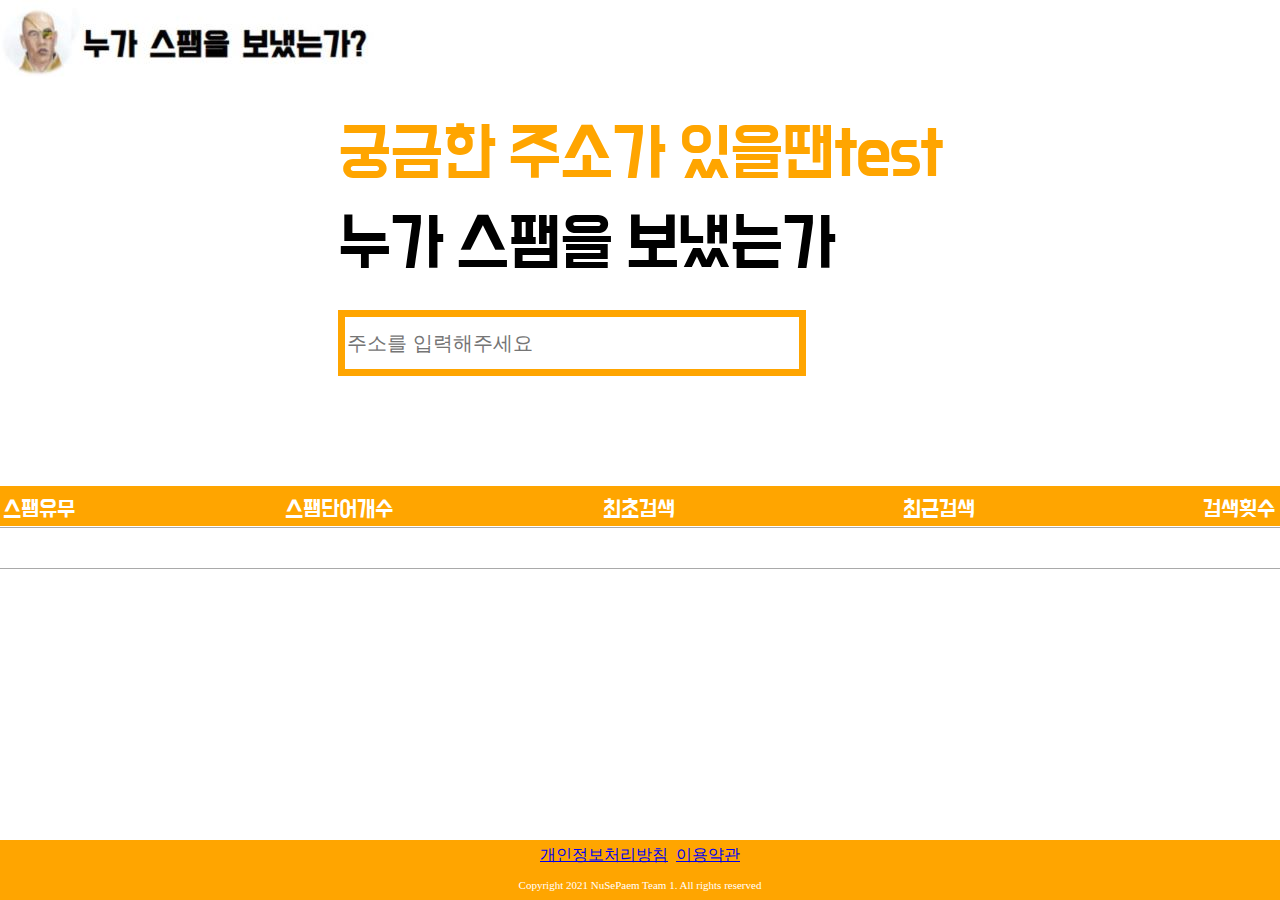
<file: index.html>
<!DOCTYPE html>
<html lang="kr">
  <head>
  <meta charset="UTF-8">
  <meta name="Author" content="">
  <meta name="Keywords" content="">
  <meta http-equiv="X-UA-Compatible" content="이용자들의 피해와 손실을 보다 간단하고 쉬운 사용으로 예방할 수 있게 친숙한 원페이지 웹 스팸필터링 솔루션 제공">
  <meta name="viewport" content="width=device-width, initial-scale=1.0">
  <meta http-equiv="Content-Type" content="text/html; charset=EUC-KR">
  <title>누가 스팸을 불렀는가?</title>
  <link rel="stylesheet" href="reset.css">
  <link rel="stylesheet" href="home.css">
  </head>
  <!--body-->
  <body>
    <!--js--logo-->
    <!--logo-->
    <div style=" height: 110px; width: 100%; position: fixed; top: 0px; display: block">
      <a href="./"> <!--./: 홈페이지 주소 추가 -->
        <img src="logo.jpg"> 
      </a>
    </div>
   <div calss="blank-box">
    <!--main--title-->
    <div class="nusepaem-title">
      <div id="main_title1"> 궁금한 주소가 있을땐test </div>
      <div id="main_title2">누가 스팸을 보냈는가</div>
    </div>
    <!--main--search--bar-->
  <div style="margin-right: 50px; margin-bottom: 50px;">
    <form class="searchForm">
      <input class="search_input" id="input" placeholder="주소를 입력해주세요">
    </form>
  </div>
</div>
  <div class="top--box">
    <div class="result--main--result">
      <label id="result--view--one"></label>
    </div>
  </div>
  <!--javascript--table-->
  <!--result-->
  <div class=result--main--result>
    <label class="redirectedUrl" id="result--view--one">CHECK JS STATUS</label>
  </div>
  <div style="overflow-x:auto;">
    <div class="table-result">
      <div class="visit--result">
        <div class="table--header">
          <span class="table--span table--header--span">스팸유무</span>
          <span class="table--span table--header--span">스팸단어개수</span>
          <span class="table--span table--header--span">최초검색</span>
          <span class="table--span table--header--span">최근검색</span>
          <span class="table--span table--header--span">검색횟수</span>
        </div>
        <div class="table--result">
          <span id="spam" class="value1 table--span table--result--span">FAIL</span>
          <span id="word_count" class="value2 table--span table--result--span">TO</span>
          <span id="first_date" class="value3 table--span table--result--span">LOAD</span>
          <span id="last_date" class="value4 table--span table--result--span">JAVASCRPIT</span>
          <span id="hits" class="value5 table--span table--result--span">!!</span>
        </div>
      </div>
      </div>
    </div>
      <div class="bottom--box">
        <div class="bottom--box--links">
          <a href="terms.html" >개인정보처리방침</a>
          &ensp;
          <a href="terms.html" >이용약관</a>
        </div> 
        <div class="bottom--box--notice">
          <p>Copyright 2021 NuSePaem Team 1. All rights reserved</p>
        </div>
      </table> 
    <script src="loadJSON.js"></script>
    </body>
    </html>
</file>
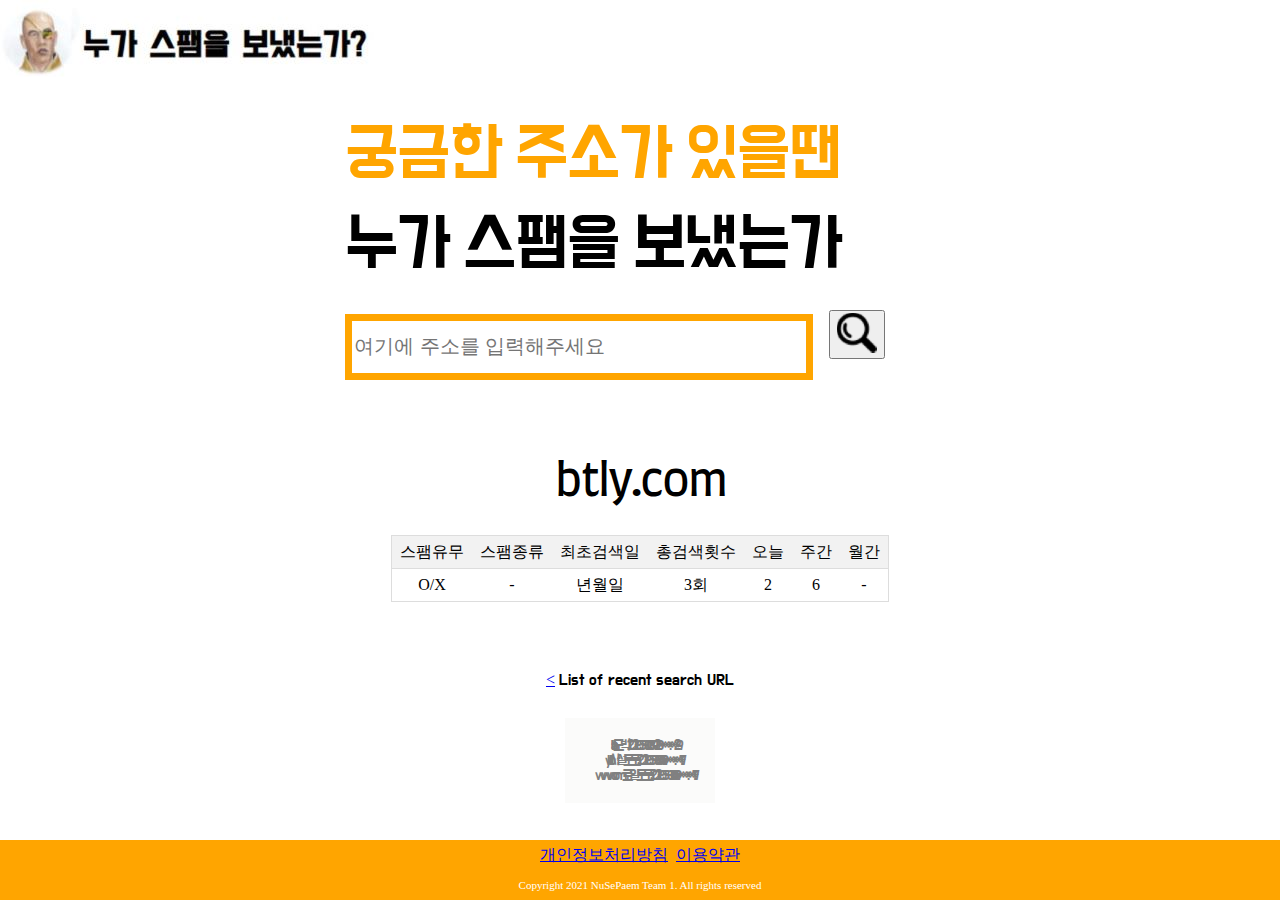
<file: home.html>
<!DOCTYPE html>
<html lang="kr">
  <head>
  <meta charset="UTF-8">
  <meta name="Author" content="">
  <meta name="Keywords" content="">
  <meta http-equiv="X-UA-Compatible" content="이용자들의 피해와 손실을 보다 간단하고 쉬운 사용으로 예방할 수 있게 친숙한 원페이지 웹 스팸필터링 솔루션 제공">
  <meta name="viewport" content="width=device-width, initial-scale=1.0">
  <meta http-equiv="Content-Type" content="text/html; charset=EUC-KR">
  <title>누가 스팸을 불렀는가?</title>
  <link href="Style.css" type="result.css" rel="stylesheet">
  <link rel="stylesheet" href="reset.css">
  <link rel="stylesheet" href="home.css">
  </head>
  <!--body-->
  <body>
    <!--js--logo-->
    <!--logo-->
    <div style=" height: 110px; width: 100%; position: fixed; top: 0px; display: block">
      <a href="./"> <!--./: 홈페이지 주소 추가 -->
        <img src="logo.jpg"> 
      </a>
    </div>
    <style>
      @import url('https://fonts.googleapis.com/css2?family=Do+Hyeon&display=swap');
    </style>
   <div calss="blank-box">
    <!--main--title-->
    <div class="nusepaem-title">
      <div id="main_title1"> 궁금한 주소가 있을땐 </div>
      <div id="main_title2">누가 스팸을 보냈는가</div>
    </div>
    <!--main--search--bar-->
  <div style=" margin-right: 50px; margin-bottom: 50px;">
    <input class="search_input" id="input" type="url" value="" autocomplete="off" maxlength="200" placeholder="여기에 주소를 입력해주세요">
        &ensp; <!--<input type="image" src="search.png"></div>-->
        <button class="btn" type="submit">
          <img src="button.png" alt="">
      </button>
  </div>
</div>
  <div class="top--box">
    <div class="result--main--result">
      <label id="result--view--one"></label>
    </div>
    <style>
      @import url('https://fonts.googleapis.com/css2?family=Farro:wght@300;400&display=swap');
      </style>
  </div>
  <!--javascript--table-->
  <!--result-->
  <div class=result--main--result>
    <label id="result--view--one">btly.com</label>
  </div>
  <div style="overflow-x:auto;">
    <div class="table-result">
      <table class="visit--result">
        <thead>
          <tr>
            <th>스팸유무</th>
            <th>스팸종류</th>
            <th>최초검색일</th>
            <th>총검색횟수</th>
            <th>오늘</th>
            <th>주간</th>
            <th>월간</th>
          </tr>
        </thead>
        <tbody>
        <tr>
          <td>O/X</td>
          <td>-</td>
          <td>년월일</td>
          <td>3회</td>
          <td>2</td>
          <td>6</td>
          <td>-</td>
        </tr>
        </tbody>
      </table>
      </div>
    </div>
          <!--List of recent search URL-->
    <div id="oneline_control_1" style="margin: 20px 0 30px 0;">
      <div class="recent_search_url"></div>
      <a id="oneline_prev_1" href="javascript:void(0);">&lt;</a>
      <span id="oneline_date_1" style="font-family:Do Hyeon"  font-size: 35px; letter-spacing: -5px;>List of recent search URL</span>
      </div>
      <a id="oneline_next_1" href="javascript:void(0);" style="display: none;">&gt;</a>
      <a id="oneline_today_1" href="javascript:void(0);" style="display: none;">Today</a></div>
      <ul id="oneline_box" class="olList"><li style="display:none">dummy for XHTML validator</li> 
        <li><span class="ol_n"></span>
          <span class="ol_nh">bla.bla</span>
          <span class="ol_m">도박<span class="ol_i"> &nbsp;2021-05-10 &nbsp;10:39 &nbsp; 210.****.***.29
          <br clear="all"></li><li><span class="ol_n"></span>
          <span class="ol_nh">bit.ly</span>
          <span class="ol_m"> 사설토토<span class="ol_i"> &nbsp;2021-05-18&nbsp; 5:14 &nbsp; 119.****.***.17</span></span>
          <br clear="all"></li><li><span class="ol_n"></span>
            <span class="ol_nh">www.com</span>
            <span class="ol_m">로얄토토<span class="ol_i">&nbsp; 2021-05-01 &nbsp; 10:14 &nbsp;  119.****.***.17</span></span>
              <br clear="all" ></li>
            </ul>
              <!--Footer-->
      <d class="bottom--box">
        <div class="bottom--box--links">
          <a href="https://www.notion.so/dotoryeee/9c899a3c36cd4989b11b076c0114d668" target="_blank">개인정보처리방침</a>
          &ensp;
          <a href="https://www.notion.so/dotoryeee/9c899a3c36cd4989b11b076c0114d668" target="_blank">이용약관</a>
        </div> 
        <div class="bottom--box--notice">
          <p>Copyright 2021 NuSePaem Team 1. All rights reserved</p>
        </div>
      </table> 

    </body>
    </html>
</file>
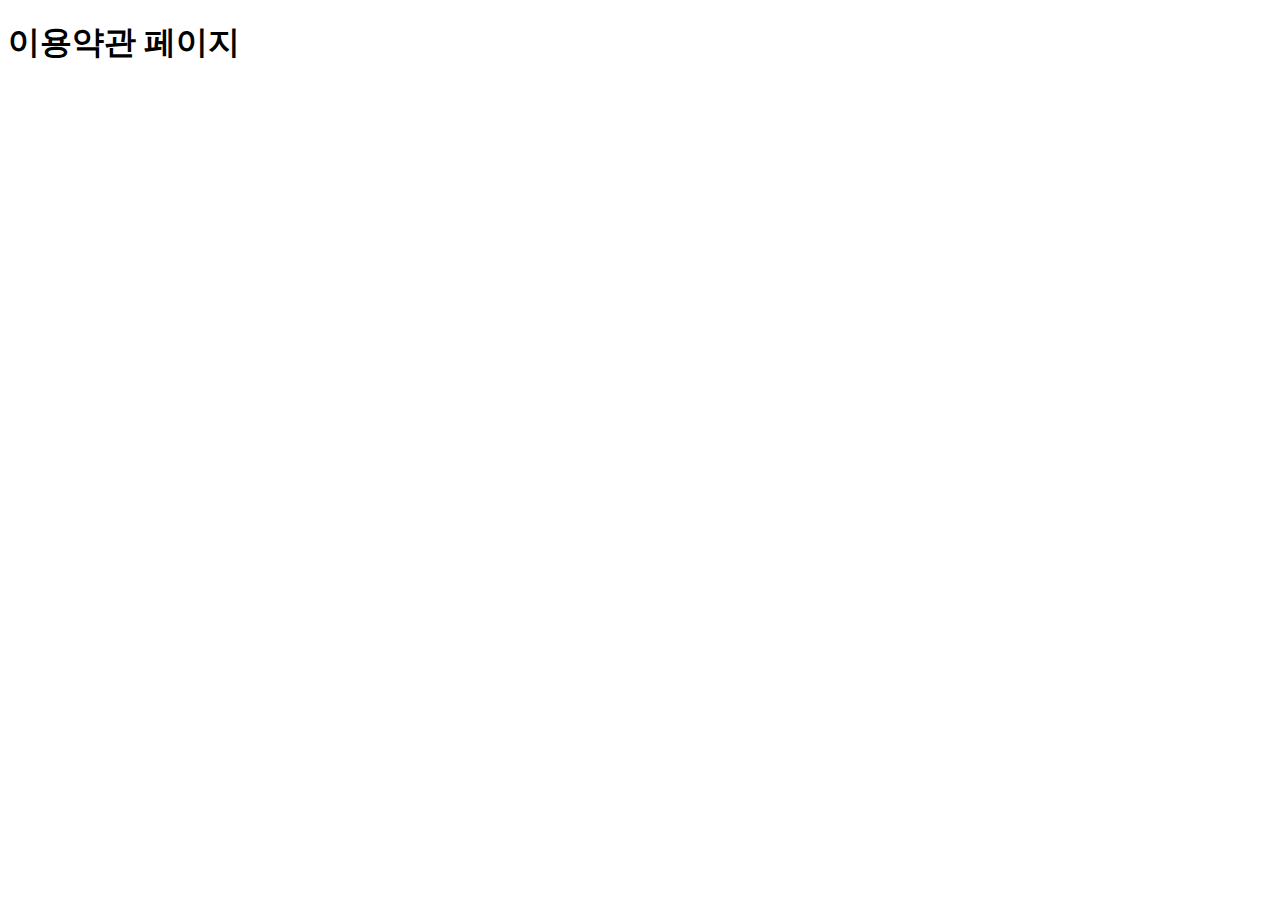
<file: terms.html>
<!DOCTYPE html>
<html lang="en">
<head>
    <meta charset="UTF-8">
    <meta http-equiv="X-UA-Compatible" content="IE=edge">
    <meta name="viewport" content="width=device-width, initial-scale=1.0">
    <title>Document</title>
</head>
<body>
    <h1>이용약관 페이지</h1>
</body>
</html>
</file>
<file: home.css>
/* html {
  margin: 0;
  padding: 0;
  height: 100%;
  width:100%
  min-width: 700px;
  display: block;
} */

/* body {
  margin: 0;
  padding: 0;
  height: 100%;
  min-width: 700px;
  display: block;
} */
@import url("https://fonts.googleapis.com/css2?family=Do+Hyeon&display=swap");

body {
  display: flex;
  align-items: center;
  height: 100vh;
  width: 100vw;
  flex-direction: column;
}
.main-logo {
  width: 300px;
  float: left;
  padding-top: 25px;
  position: fixed;
}

.blank-box {
  height: 70px;
  width: 90%;
  min-width: 700px;
  align-items: center;
  display: block;
}
.top--box {
  height: 100px;
  width: 100%;
  position: fixed;
  top: 0px;
  display: block;
}
.middle--box {
  height: 200px;
  width: 100%;
  min-width: 700px;
}
.bottom--box {
  position: fixed;
  bottom: 0px;
  width: 100%;
}

#main_title1 {
  font-family: "Do Hyeon", sans-serif;
  padding-top: 120px;
  padding-bottom: 15px;
  word-spacing: -5px;
  letter-spacing: -2px;
  font-size: 70px;
  color: orange;
  align-items: center;
}

#main_title2 {
  font-family: "Do Hyeon", sans-serif;
  margin-top: 5px;
  padding-bottom: 30px;
  letter-spacing: -2px;
  word-spacing: -5px;
  font-size: 70px;
  color: black;
}

.Search--bar {
  border-collapse: separate;
  text-indent: initial;
  border-spacing: 2px;
}

#search {
  display: inline;
  padding-top: 15px;
  padding-bottom: 20px;
}

#input {
  display: inline;
  border: solid 7px orange;
  width: 450px;
  height: 50px;
  border-collapse: separate;
  text-indent: initial;
  border-spacing: 2px;
  font-size: 20px;
}
#button.png {
  width: 10px;
  height: 20px;
  cursor: pointer;
  display: block;
}

.result--main--result {
  margin-top: 10px;
  margin-bottom: 10px;
  display: block;
  border-collapse: separate;
  text-indent: initial;
  border-spacing: 2px;
  cursor: default;
  border-collapse: separate;
  text-indent: initial;
  border-spacing: 2px;
}

#result--view--one {
  font-family: "Farro", sans-serif;
  font-size: 45px;
  letter-spacing: -2px;
  margin-top: 0px;
  margin-bottom: 20px;
  color: black;
  padding-top: 20px;
  display: block;
}

.visit--result thead tr,
tbody tr {
  border-collapse: collapse;
  border-spacing: 0;
  width: 100%;
  border: 1px solid #ddd;
  text-align: center;
  padding-top: 20px;
}

.visit--result th,
td {
  text-align: left;
  padding: 8px;
  text-align: center;
}

.visit--result thead tr,
tbody tr:nth-child(even) {
  background-color: #f2f2f2;
}

.recent_search_url {
  padding-top: 20px;
  margin-bottom: 30px;
  display: block;
}

#oneline_box {
  background-color: rgba(235, 232, 230, 0.185);
  text-align: center;
  padding: 20px 20px 20px 30px;
  display: block;
}

#span class {
  font-family: "Nanum Gothic", sans-serif;
  font-size: 15px;
  letter-spacing: -5px;
}

#br clear {
  font-family: "Do Hyeon", sans-serif;
  font-size: 15px;
  letter-spacing: -5px;
}

.oneline_box {
  text-align: center;
  font-family: "Do Hyeon", sans-serif;
  font-size: 15px;
  letter-spacing: -5px;
  color: gray;
}
.olList {
  text-align: center;
  font-family: "Do Hyeon", sans-serif;
  font-size: 15px;
  letter-spacing: -5px;
  color: gray;
}
.bottom--box--links {
  width: 100%;
  background-color: orange;
  height: 30px;
  display: flex;
  justify-content: center;
  align-items: center;
  text-align: center;
}
.bottom--box--notice {
  width: 100%;
  background-color: orange;
  height: 30px;
  display: flex;
  justify-content: center;
  align-items: center;
  color: white;
  font-size: 11px;
}

.table--header {
  background-color: #ffa500;
  height: 40px;
  display: flex;
  align-items: center;
}

.table--result {
  margin-top: 1px;
  background-color: white;
  border: 1px darkgray solid;
  height: 40px;
  display: flex;
  align-items: center;
}

.table--span {
  font-family: "Do Hyeon", sans-serif;
  margin-top: 7px;
  text-align: center;
  border: none;
  width: 300px;
  font-size: 24px;
}

.table--header--span {
  color: white;
}
</file>
